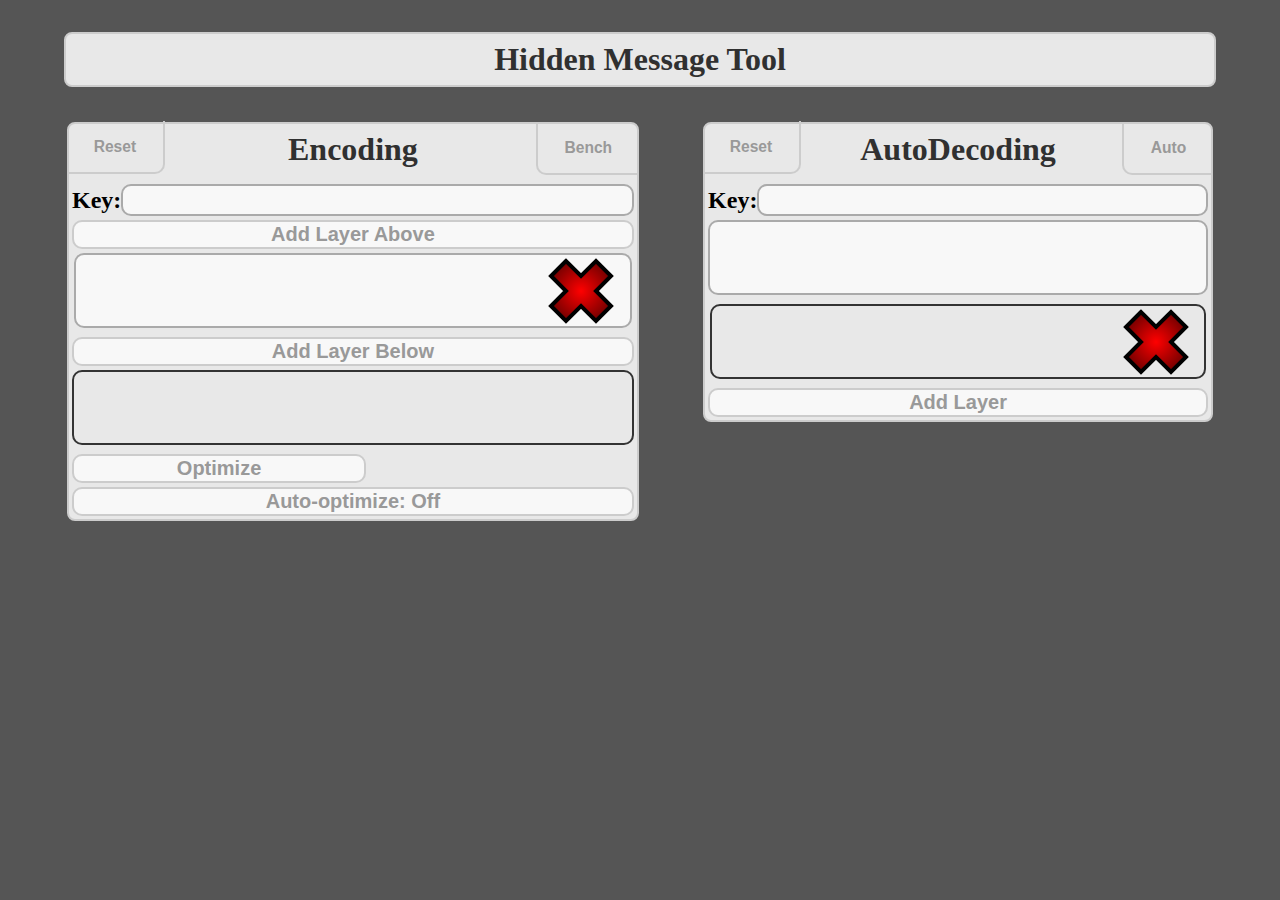
<file: index.html>
<!DOCTYPE html>
<html>
	<head>
		<title>Hidden Message Tool</title>
		<meta charset="utf-8"/>
		<script src="./index.js"></script>
		<link rel="stylesheet" href="./index.css">
	</head>
	<body onloadend = "dereset(); enreset();">
		<table>
			<tr><th><h1>Hidden Message Tool</h1></th></tr>
		</table>
		<table style="margin:0; border: none; background: none;"><tbody><tr>
			<td style=" vertical-align: top;"><form action="#" oninput="enforminput(enoutput, enfs, charcount, enkey);" id="encodingForm"><table>
				<tr><th><h1 style="margin-bottom: 0;">Encoding</h1></th></tr>
				<tr><td><div class="resetdiv"><button class="resetbtn" type="button" onclick="enreset()">
					<h3>Reset</h3>
				</button></div></td></tr>
				<tr><td><div class="autodiv"><button class="autobtn" type="button" onclick="benchmark(true)">
					<h3>Bench</h3>
				</button></div></td></tr>
				<tr><td style="display: flex; align-items: center;">
					<h2 style="">Key:</h2>
					<div class="textdiv" style="height: 2em; margin: 0;">
						<textarea class="thearea" style="height: 1em;" id="enkey" name="enkey"></textarea>
					</div>
				</td></tr>
				<tr>
					<td><button onclick="eninsbefore(enfs)" type="button" style="width: 100%;">
						<h2>Add Layer Above</h2>
					</button></td>
				</tr>
				<tr><td><fieldset name="enfs">
					<div class="textdiv">
						<textarea class="thearea"></textarea>
						<button type="button" class="rembutton" onclick="this.parentElement.remove(); document.getElementById('encodingForm').dispatchEvent(new Event('input'));">
							<svg height="70" width="70">
							    <defs>
									<radialGradient id="grad1" cx="50%" cy="50%" r="50%" fx="50%" fy="50%">
										<stop offset="0%" style="stop-color:rgb(255,0,0);stop-opacity:1" />
										<stop offset="100%" style="stop-color:rgb(127,0,0);stop-opacity:1" />
									</radialGradient>
								</defs>
								<path d="M20 5 L 5 20 L 20 35 L 5 50 L 20 65 L 35 50 L 50 65 L 65 50 L 50 35 L 65 20 L 50 5 L 35 20 Z" stroke="black" stroke-width="4" fill="url(#grad1)" />
								Remove
							</svg>
						</button>
					</div>
				</fieldset></td></tr>
				<tr>
					<td><button onclick="eninsafter(enfs)" type="button" style="width: 100%;">
						<h2>Add Layer Below</h2>
					</button></td>
				</tr>
				<tr><td>
					
						<div class="textdiv" readonly>
							<textarea class="thearea" id="enoutput" name="enoutput" readonly></textarea>
						</div>
					<div class="copydiv">
						<button onclick="copyToClipboard(document.getElementById('enoutput'))" type="button" class="copybtn">
							<h2>Click to Copy</h2>
						</button>
					</div>
				</td></tr>
				<tr><td style="display: flex;">
					<button onclick="benchmark(false); document.getElementById('encodingForm').dispatchEvent(new Event('input'));" type="button" style="width: 100%;">
						<h2>Optimize</h2>
					</button>
					<input type="text" name="charcount" class="charcount" id="charcount" readonly/>
				</td></tr>
				<tr>
					<td><button onclick="toggleautoopt()" type="button" style="width: 100%;">
						<h2 id="autoopt">Auto-optimize: Off</h2>
					</button></td>
				</tr>
			</table></form></td>
			<td><div style="margin: 0 1em;"></div></td>
			<td style=" vertical-align: top;"><form action="#" oninput="deformInput(demessage, defs, dekey);" id="decodingForm"><table>
				<tr><th><h1 id="dectitle">AutoDecoding</h1></th></tr>
				<tr><td><div class="resetdiv"><button class="resetbtn" type="button" onclick="dereset()">
					<h3>Reset</h3>
				</button></div></td></tr>
				<tr><td><div class="autodiv"><button class="autobtn" type="button" onclick="deautoToggle()">
					<h3>Auto</h3>
				</button></div></td></tr>
				<tr><td style="display: flex; align-items: center;">
					<h2 style="">Key:</h2>
					<div class="textdiv" style="height: 2em; margin: 0;">
						<textarea class="thearea" style="height: 1em;" id="dekey" name="dekey"></textarea>
					</div>
				</td></tr>
				<tr><td>
					<div class="textdiv">
						<textarea class="thearea" id="demessage" name="demessage"></textarea>
					</div>
				</td></tr>
				<tr><td><fieldset name="defs">
					<div class="textdiv" readonly>
						<textarea class="thearea" id="deoutput" name="deoutput" readonly></textarea>
						<button type="button" class="rembutton" onclick="this.parentElement.remove();">
							<svg height="70" width="70">
							    <defs>
									<radialGradient id="grad1" cx="50%" cy="50%" r="50%" fx="50%" fy="50%">
										<stop offset="0%" style="stop-color:rgb(255,0,0);stop-opacity:1" />
										<stop offset="100%" style="stop-color:rgb(127,0,0);stop-opacity:1" />
									</radialGradient>
								</defs>
								<path d="M20 5 L 5 20 L 20 35 L 5 50 L 20 65 L 35 50 L 50 65 L 65 50 L 50 35 L 65 20 L 50 5 L 35 20 Z" stroke="black" stroke-width="4" fill="url(#grad1)" />
								Remove
							</svg>
						</button>
					</div>
					<div class="copydiv">
						<button onclick="copyToClipboard(document.getElementById('enoutput'))" type="button" class="copybtn">
							<h2>Click to Copy</h2>
						</button>
					</div>
				</fieldset></td></tr>
				<tr>
					<td><button onclick="deinsafter(defs)" type="button" style="width: 100%;">
						<h2>Add Layer</h2>
					</button></td>
				</tr>
			</table></form></td>
		</tr></tbody></table>
	</body>
</html>
</file>
<file: index.css>
body {
	background-color: #555555;
	margin:2em 5% 2em 5%;
}
table {
	border: 1px solid #282A35;
	width: 100%;
	margin-bottom: 2em;
	border: 2px solid #ccc;
	border-radius: 8px;
	background-color: #e8e8e8;
}
.textdiv {
	width: 100%;
	height: 75px;
	box-sizing: border-box;
	border: 2px solid #ccc;
	border-radius: 10px;
	background-color: #f8f8f8;
	display: flex;
	margin-bottom: 5px;
	
}
.textdiv[readonly] {
	background-color: #e8e8e8;
	border: 2px solid #333;
}
.textdiv:has(> textarea){
	outline:none;
	border-color: #aaa;
}
.thearea {
	padding: 5px 10px;
	border: none;
	margin: 0;
	background: none;
	width: 100%;
	height: 60px;
	flex: 1;
	resize: none;
	font-family: "Times New Roman";
}
.thearea[readonly] {
	background: none;
	border: none;
}
.rembutton {
	border: none;
	/*border-left: 2px solid #ccc;*/
	border-radius: 0;
	align-items: center;
	background: none;
	padding-left: 1em;
	padding-right: 1em;
}
.textdiv[readonly] > .rembutton {
	border-color :#333;
}
.rembutton > h2 {
	margin: 5px 0 5px; 0;
}
th {
	padding: 5px;
	color: #303030;
}
button {
	border: 2px solid #ccc;
	border-radius: 10px;
	background-color: #f8f8f8;
	padding-left: 2em;
	padding-right: 2em;
	color: #999;
	
}
.copybtn {
	background: none;
	margin: 0;
	padding: 5px;
	border: none;
	opacity: 0;
}
button:hover {
	cursor: pointer;
	opacity: 1;
	color: #555;
}
button:active > * {
	opacity: 0;
}
.copydiv {
	text-align: center;
}
.copybtn {
	position: absolute;
	margin-top: -5em;
	margin-left: -5.7em;
}
.copybtn > * {
	margin: 0;
	padding: 5px;
}
.resetdiv {
	position: absolute;
	margin-top: calc(-3em + -7px);
	margin-left: -5px;
	background: none;
	
}
.resetbtn {
	background: none;
	border-radius: 0 0 10px 0;
	border-top: none;
	border-left: none;
	
}
.autodiv {
	margin-top: calc(-3em + -10px);
	margin-right: -5px;
	background: none;
	float: right;
	
}
.autobtn {
	background: none;
	border-radius: 0 0 0 10px;
	border-top: none;
	border-right: none;
	
}
input:hover {
	cursor: pointer;
}
textarea:focus-visible {
	outline:none;
	border-color: #aaa;
}
input:focus-visible {
	outline: none;
	cursor: default;
}
.charcount {
	color: #555;
	text-align:right;
	background: none
	; border: none;
	width: 100%;
	cursor: default;
}
.charcount:hover {
	cursor: default;
}

label > input[type="radio"] {
	position: absolute;
	width: 1.1rem;
	height: 1.1rem;
	opacity: 0;
	margin: .4rem 0 0 1rem;;
}
label > input[type="radio"] + *::before {
	content: "";
	display: inline-block;
	vertical-align: bottom;
	width: 1rem;
	height: 1rem;
	margin-right: 0.3rem;
	border-radius: 50%;
	border-style: solid;
	border-width: 0.1rem;
	border-color: #777;
}
label > input[type="radio"]:checked + * {
	color: #222;
}
label > input[type="radio"]:checked + *::before {
	background: radial-gradient(#222 0%, #222 44%, transparent 50%, transparent);
	border-color: #222;
}

fieldset {
	border: none;
	padding: 0;
}
label > input[type="radio"] + * {
	display: inline-block;
	padding: 0.5rem 1rem;
	color: #777;
}
h1 {
margin: 0;
}
h2 {
margin: 0;
}
.invalid {
	background-color: #FF5555;
}
</file>
